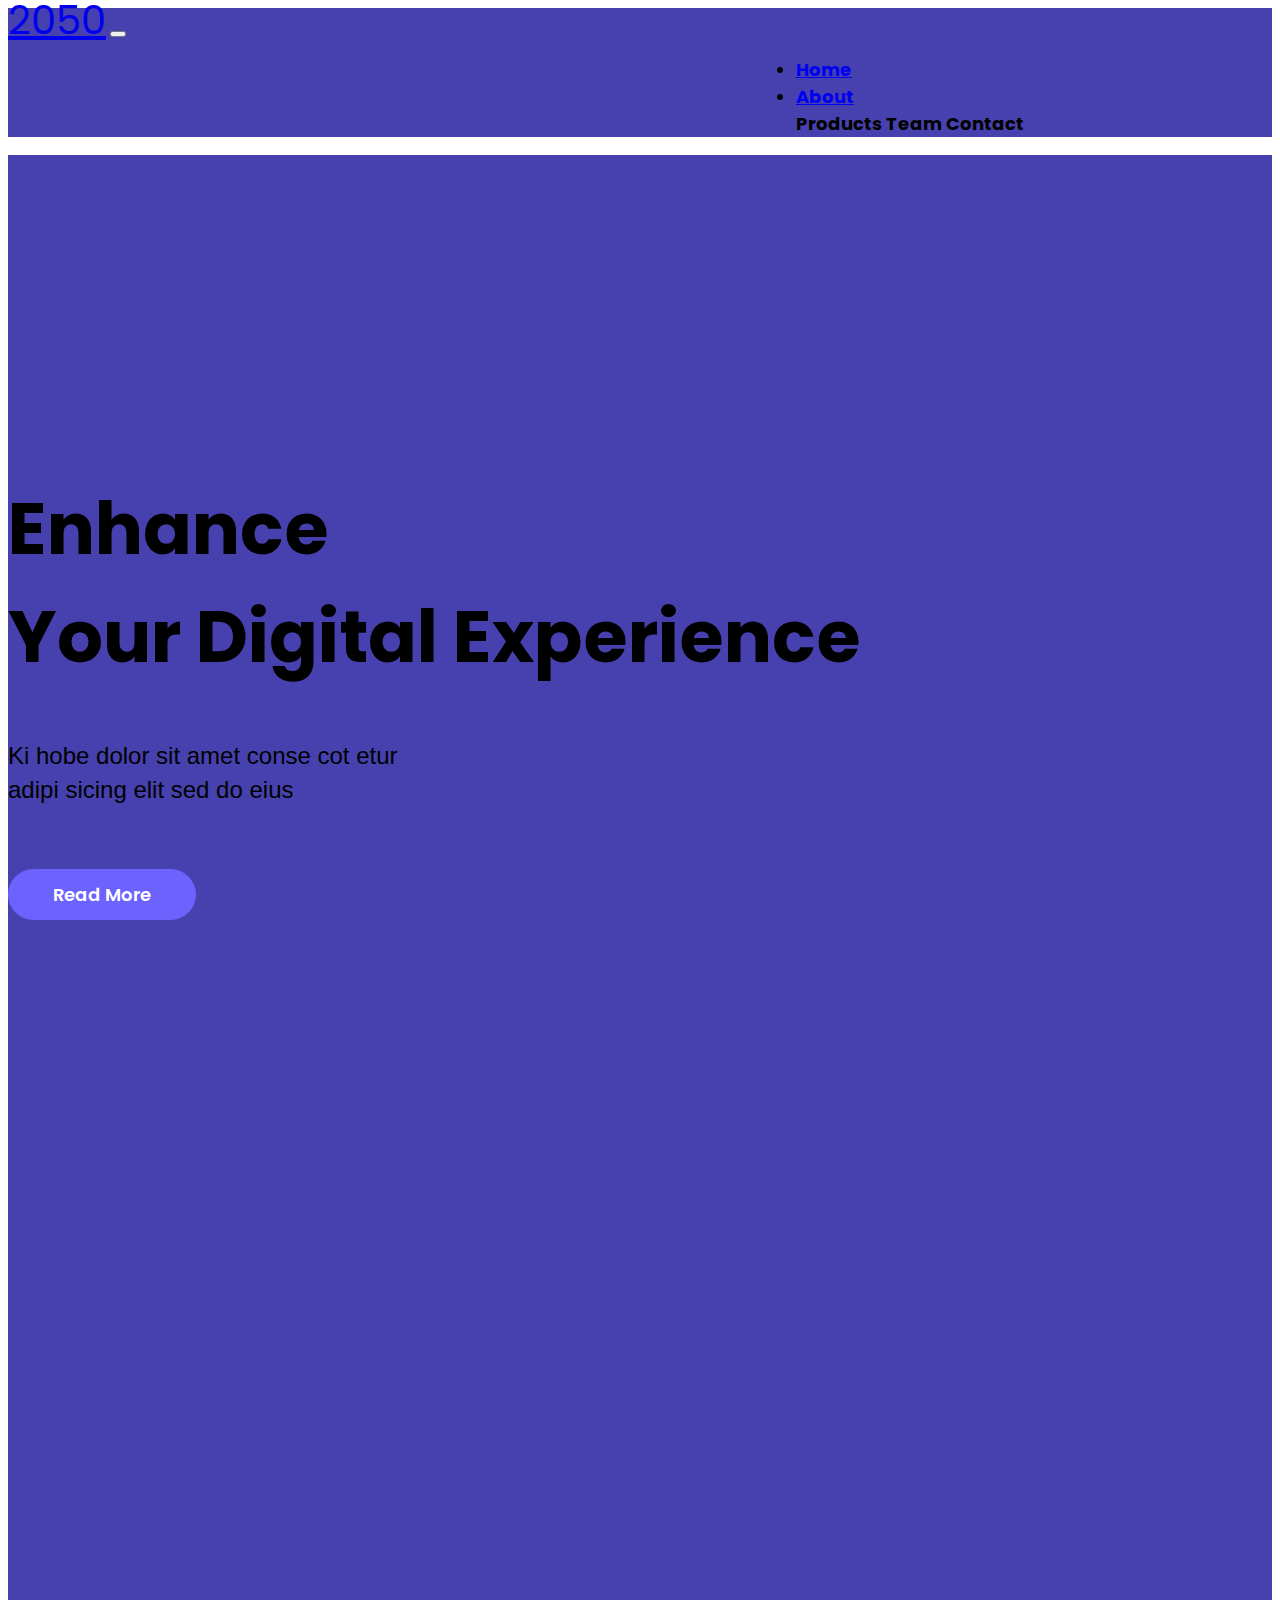
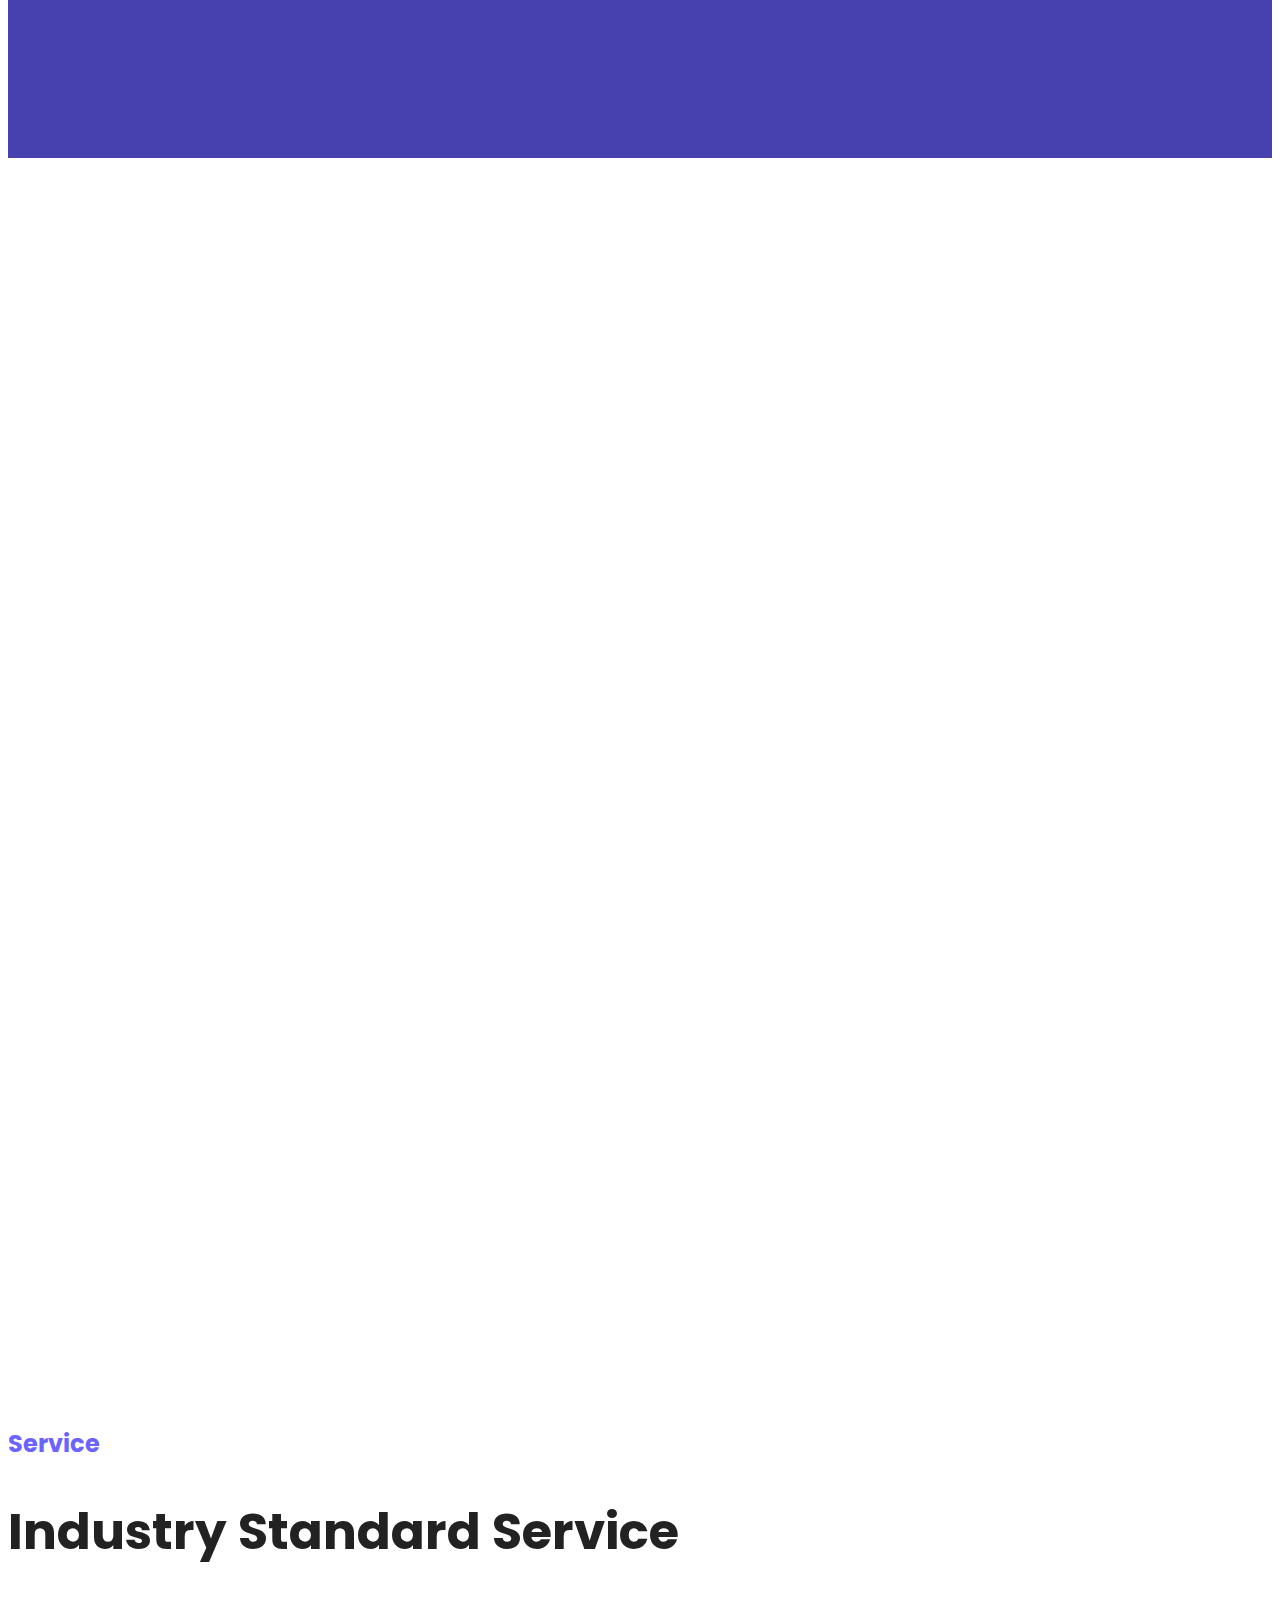
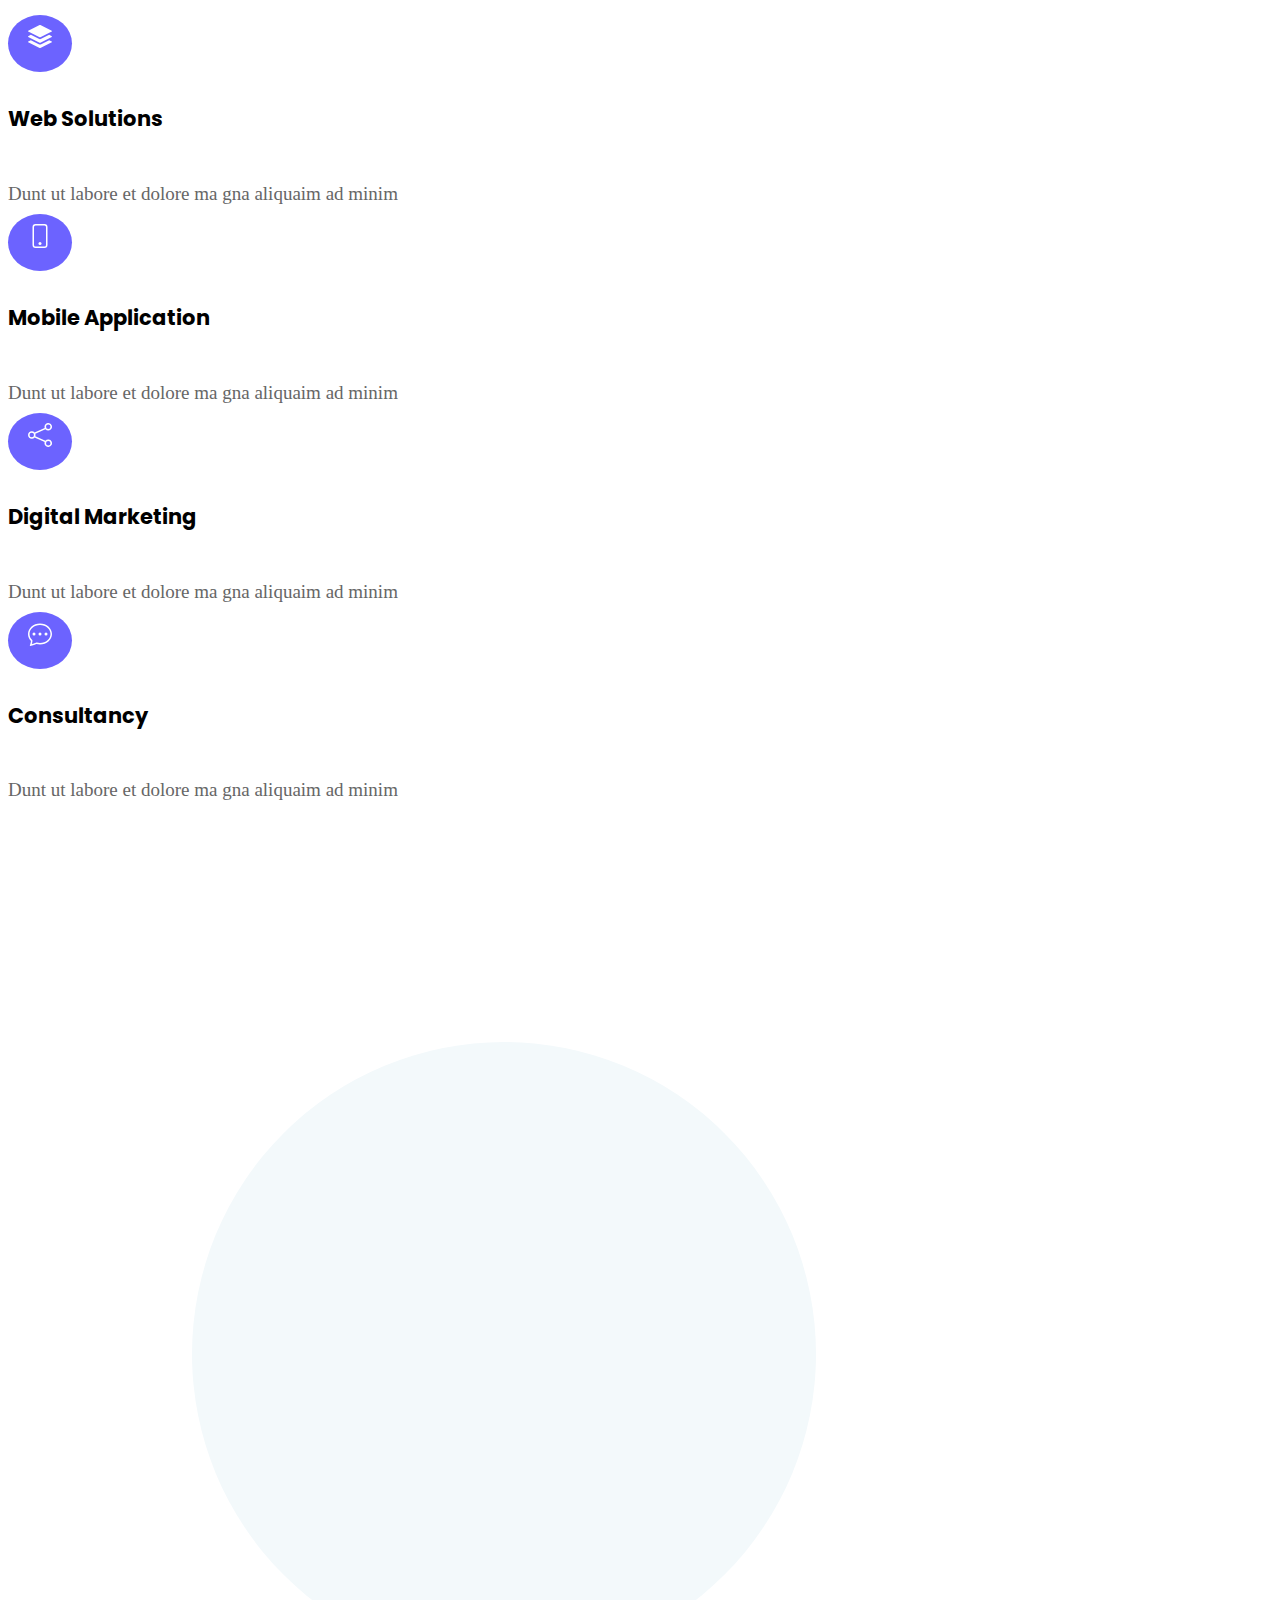
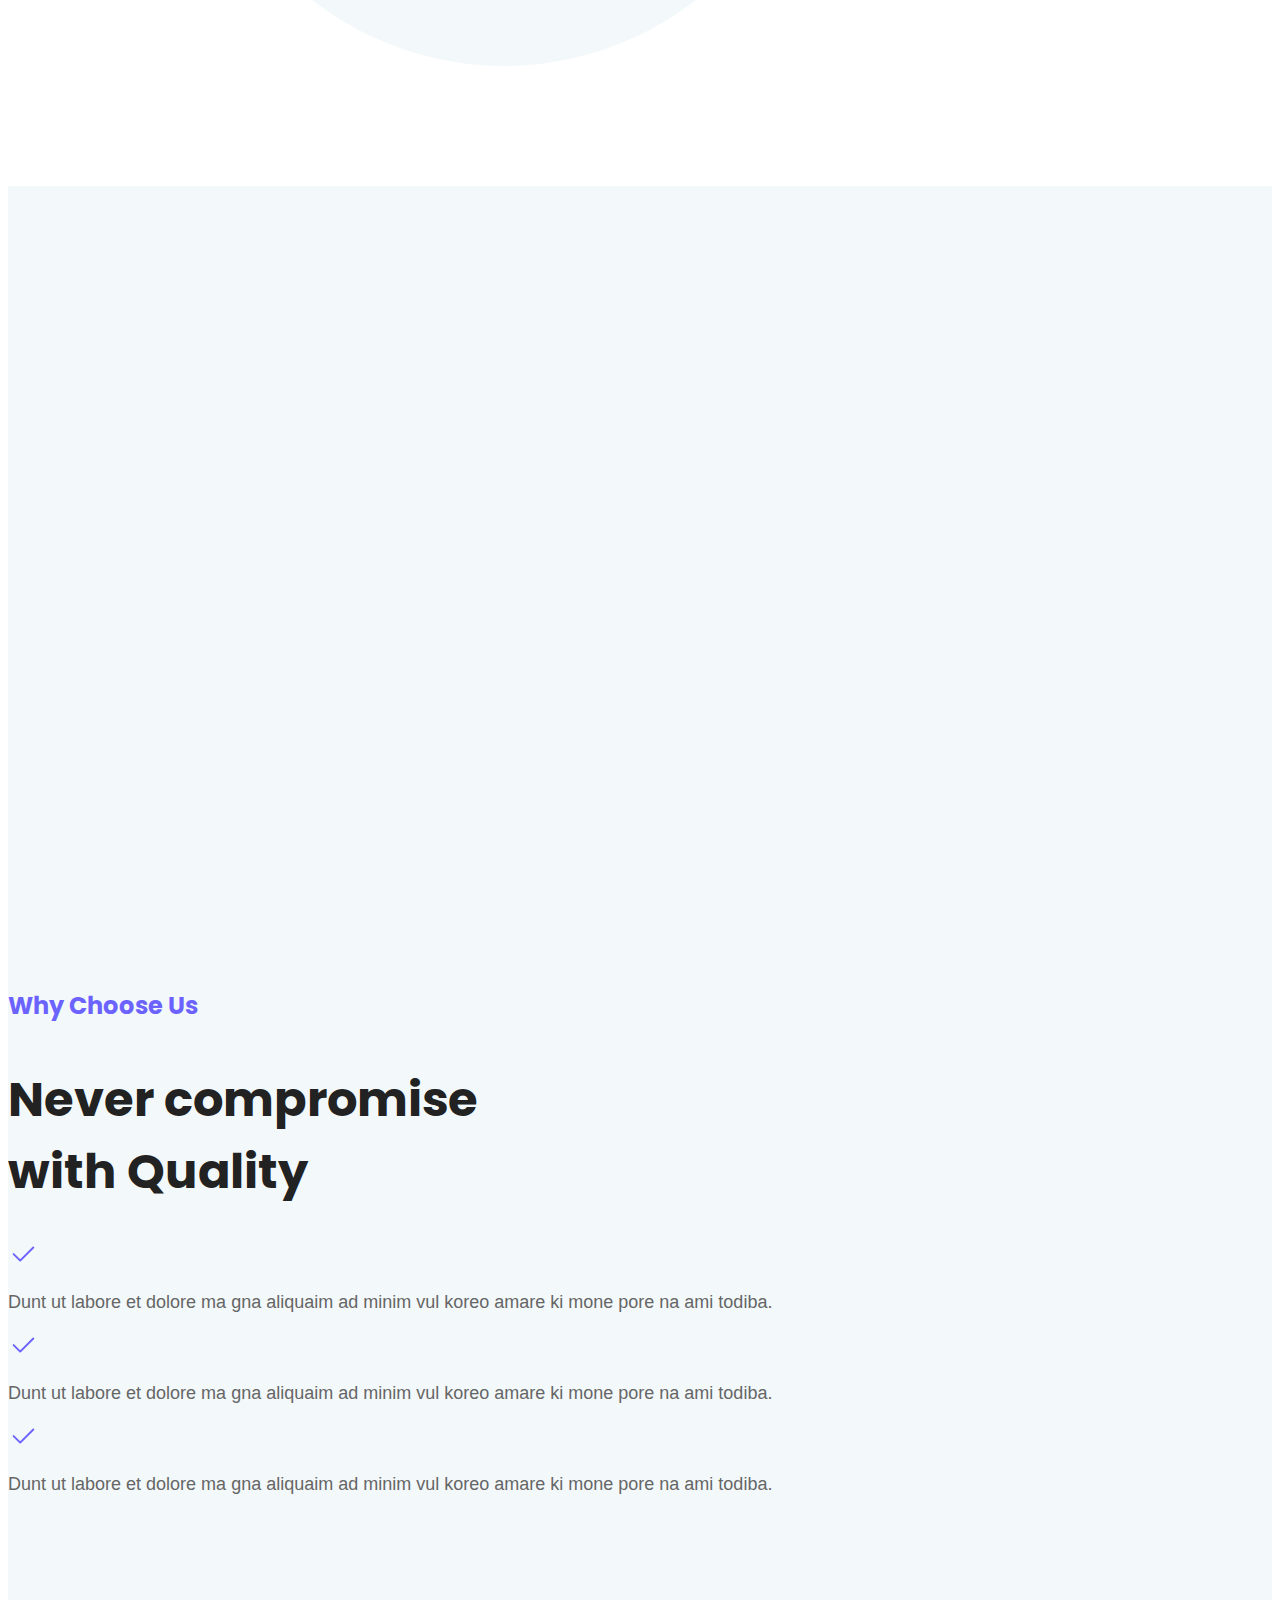
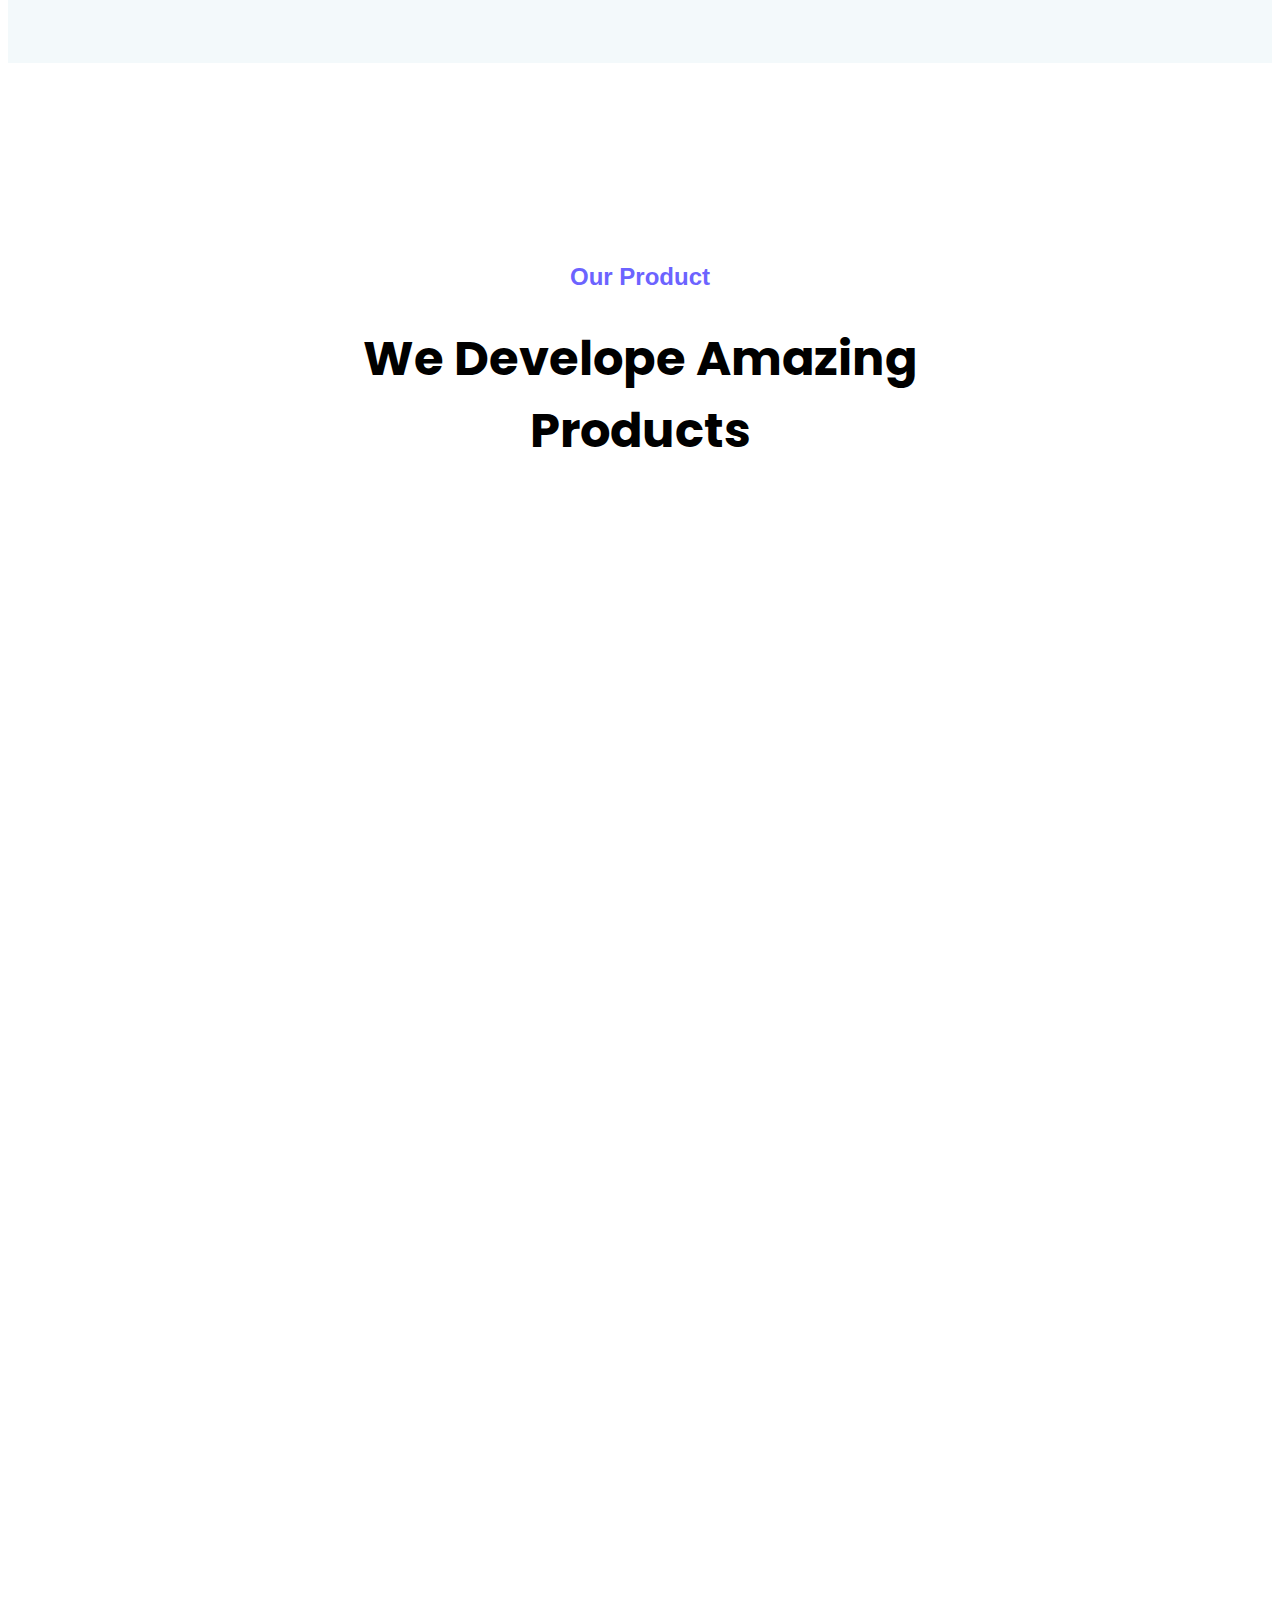
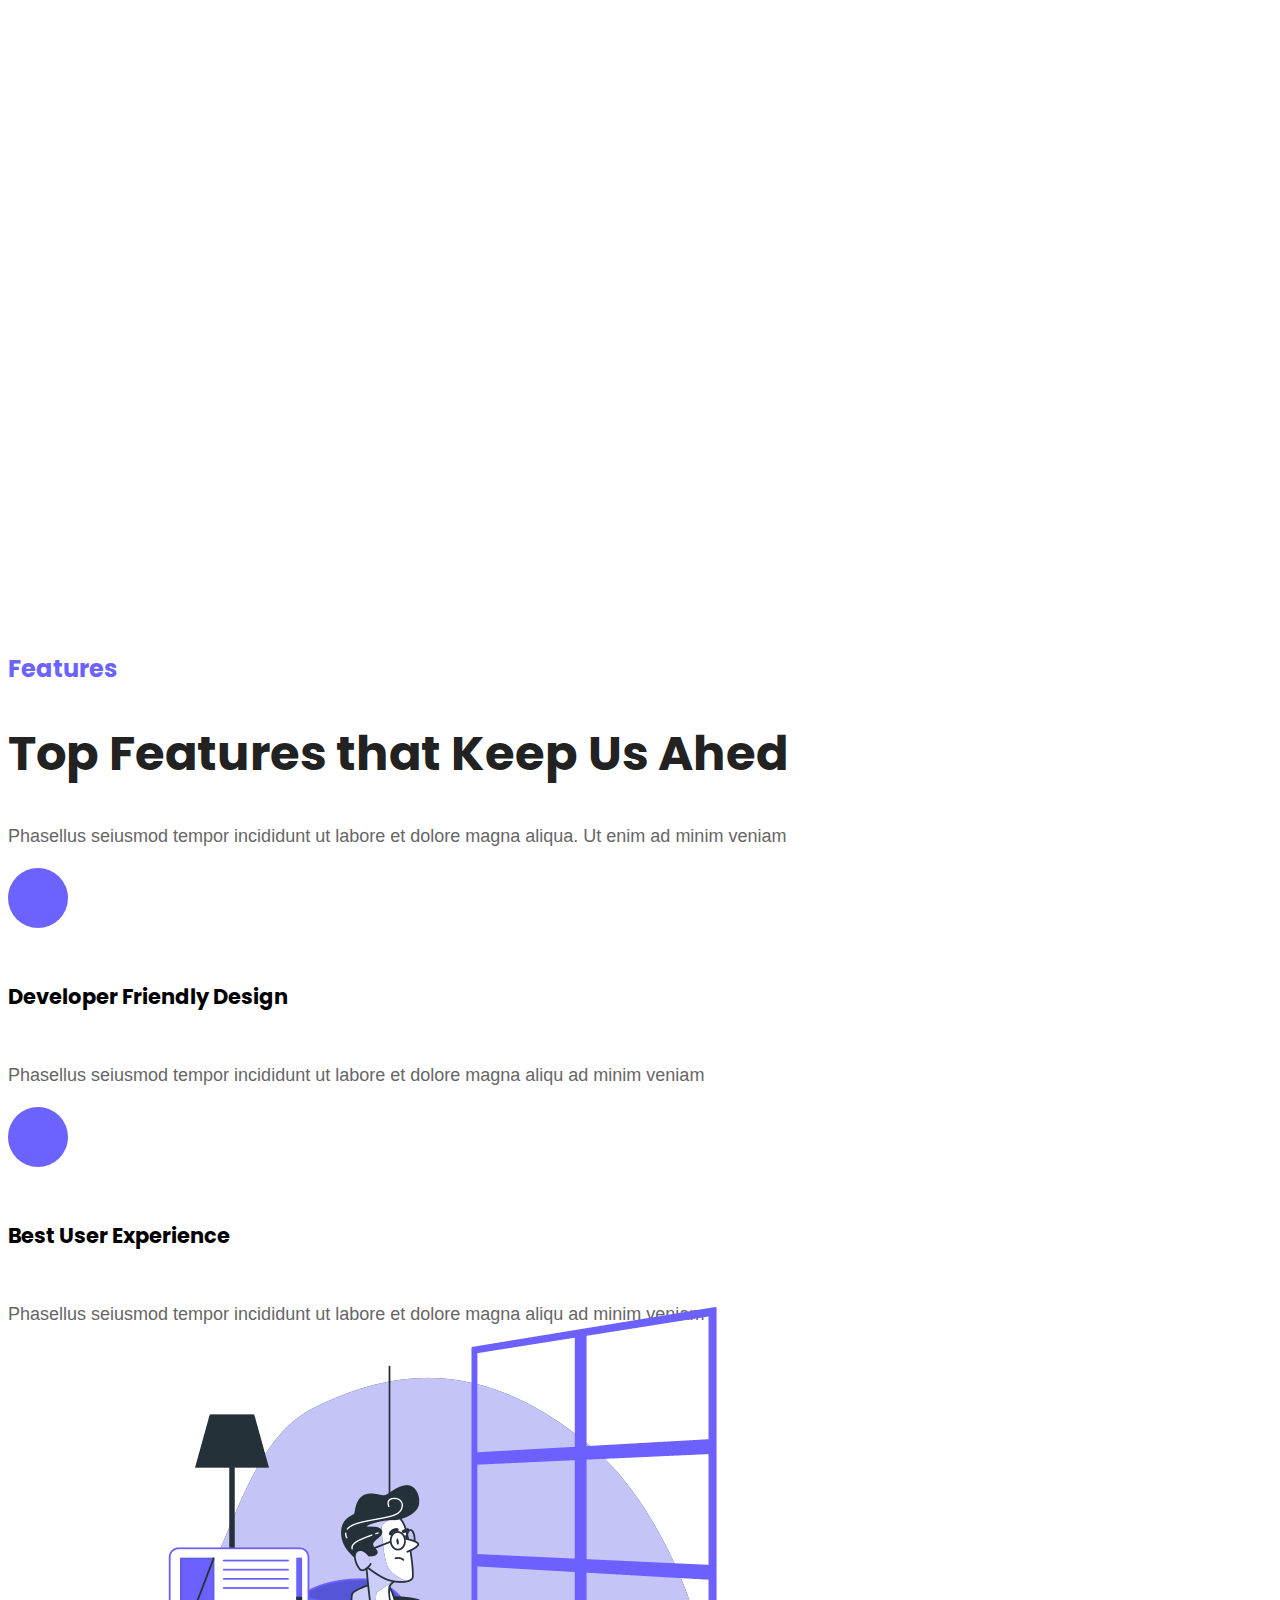
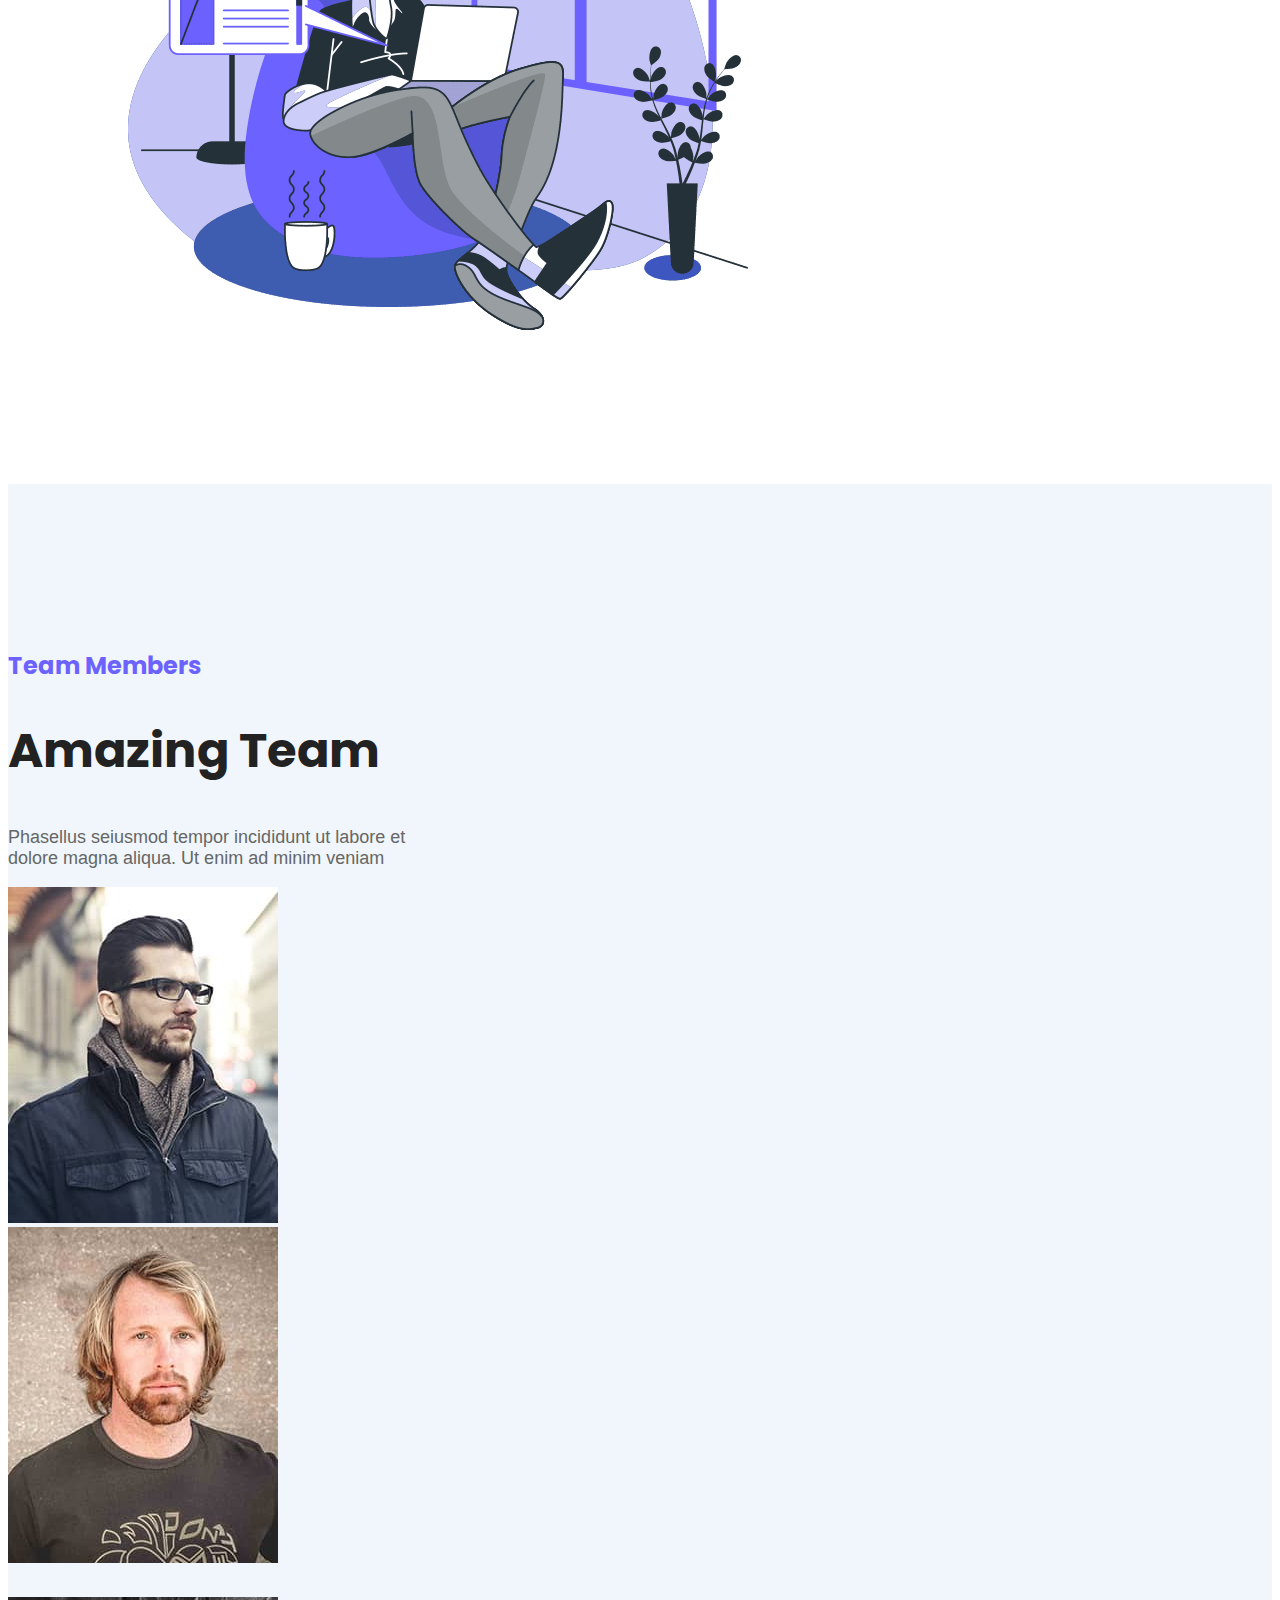
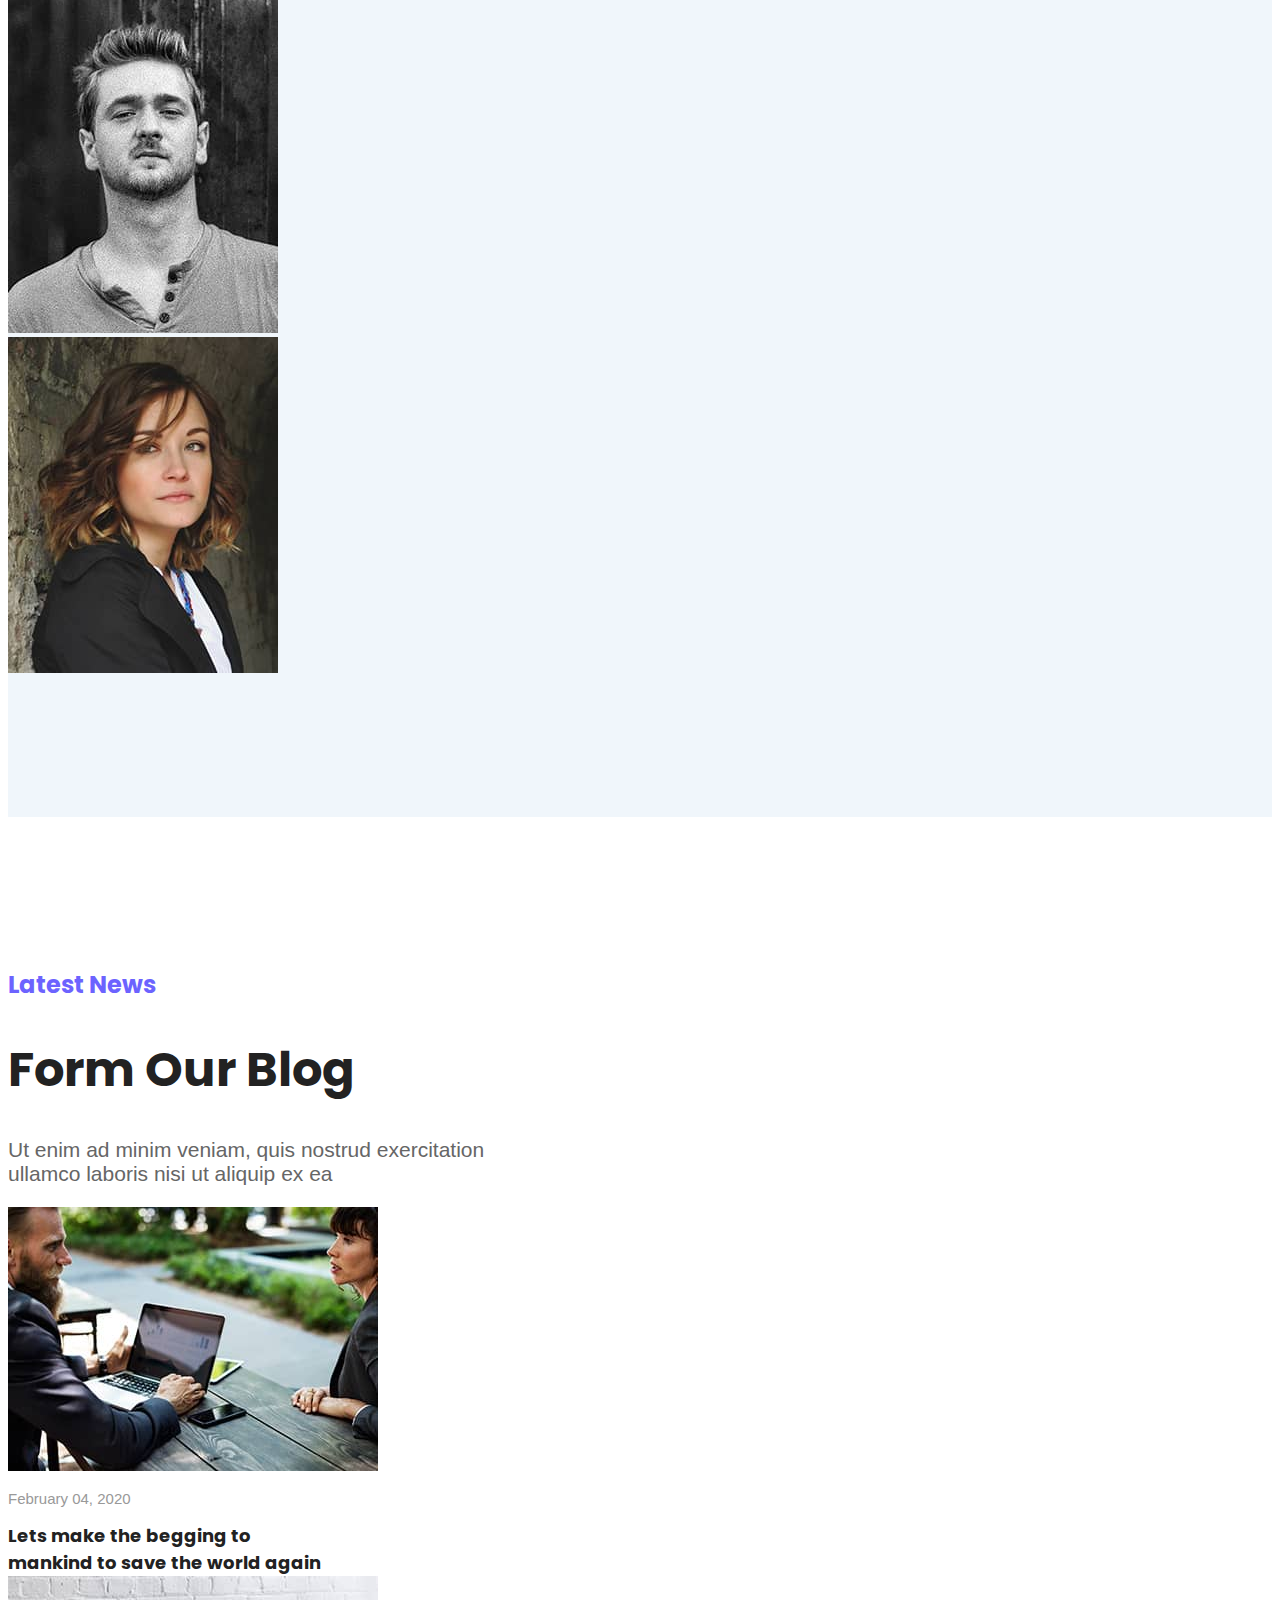
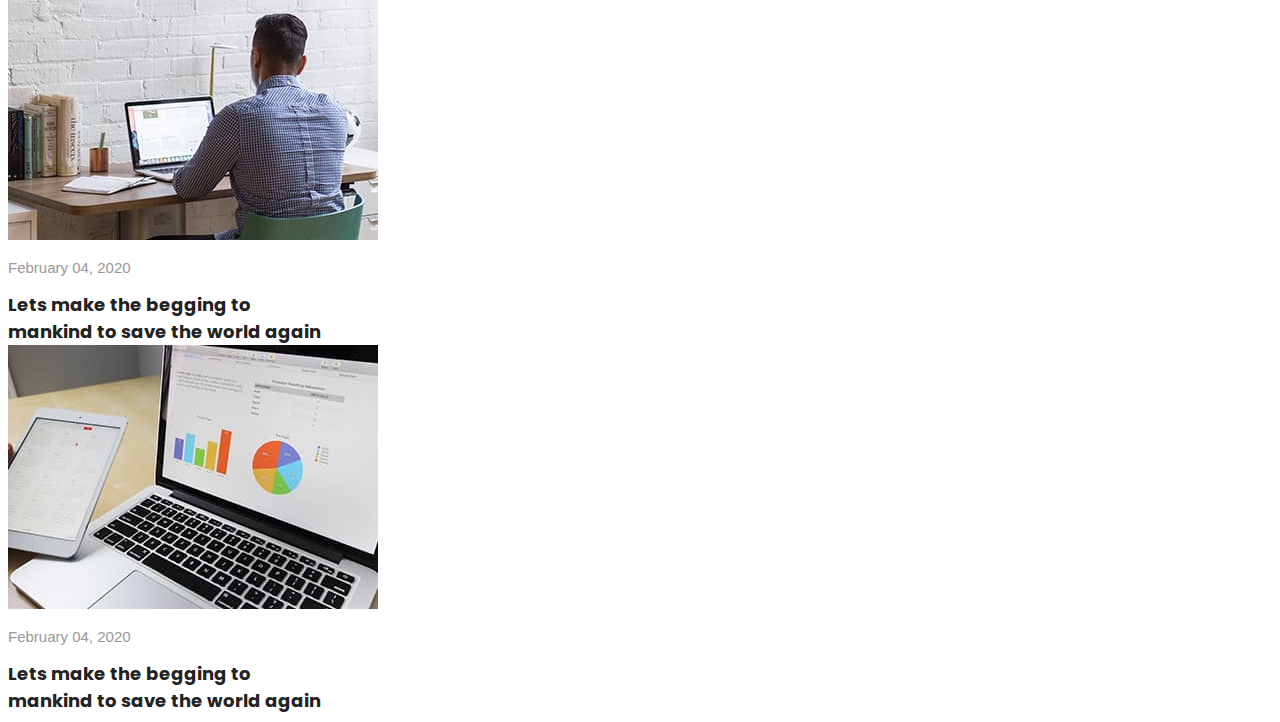
<file: index.html>
<!doctype html>
<html lang="en">

<head>
    <meta charset="utf-8">
    <meta name="viewport" content="width=device-width, initial-scale=1">
    <title>Bootstrap demo</title>
    <link href="https://cdn.jsdelivr.net/npm/bootstrap@5.3.0-alpha1/dist/css/bootstrap.min.css" rel="stylesheet"
        integrity="sha384-GLhlTQ8iRABdZLl6O3oVMWSktQOp6b7In1Zl3/Jr59b6EGGoI1aFkw7cmDA6j6gD" crossorigin="anonymous">
    <link rel="stylesheet" href="https://cdnjs.cloudflare.com/ajax/libs/font-awesome/6.3.0/css/all.min.css"
        integrity="sha512-SzlrxWUlpfuzQ+pcUCosxcglQRNAq/DZjVsC0lE40xsADsfeQoEypE+enwcOiGjk/bSuGGKHEyjSoQ1zVisanQ=="
        crossorigin="anonymous" referrerpolicy="no-referrer" />
    <link rel="stylesheet" href="css/style.css">
    <link rel="stylesheet" href="css/animate.css">
    <link href="https://unpkg.com/aos@2.3.1/dist/aos.css" rel="stylesheet">
</head>

<body class="">
    <!--start navbar-->
    <div class="my-nav fixed-top">
        <div class="container">
            <nav class="navbar navbar-expand-lg nav-bg py-2">
                <div class="container-fluid">
                    <a class="navbar-brand nav-name text-light" href="#">2050</a>
                    <button class="navbar-toggler" type="button" data-bs-toggle="collapse"
                        data-bs-target="#navbarScroll" aria-controls="navbarScroll" aria-expanded="false"
                        aria-label="Toggle navigation">
                        <span class="navbar-toggler-icon"></span>
                    </button>
                    <div class="collapse navbar-collapse" id="navbarScroll">
                        <ul class="navbar-nav me-auto my-2 my-lg-0 navbar-nav-scroll nav-options"
                            style="--bs-scroll-height: 100px;">
                            <li class="nav-item">
                                <a class="nav-link active text-light" aria-current="page" href="#">Home</a>
                            </li>
                            <li class="nav-item">
                                <a class="nav-link text-light" href="#">About</a>
                            </li>
                            <a class="nav-link disabled text-light">Products</a>
                            <a class="nav-link disabled text-light">Team</a>
                            <a class="nav-link disabled text-light">Contact</a>
                        </ul>
                    </div>
                </div>
            </nav>
        </div>
    </div>
    <!--end navbar-->


    <!--start home section-->
    <div class="home-head">
        <div class="container">
            <div class="row ">
                <div class="col-lg-1"></div>
                <div class="col-lg-5">
                    <h1 class="Enhance text-light wow slideInLeft" data-wow-delay="s" data-wow-duration="1s">
                        Enhance<br>Your Digital Experience</h1>
                    <p class="text-light p1 mt-5 wow slideInLeft" data-wow-delay="s" data-wow-duration="1.5s">Ki hobe
                        dolor sit amet conse cot etur<br>adipi sicing elit sed do eius
                    </p>
                    <div class="button-1 wow slideInLeft" data-wow-delay="s" data-wow-duration="2s">
                        <a href="" class="read-more">Read More</a>
                    </div>
                </div>
                <div class="col-lg-1"></div>
                <div class="col-lg-5">
                    <img src="css/imgs/slider4-img.jpg" class="img-1 wow slideInRight" data-wow-delay=""
                        data-wow-duration="1s" alt="">
                </div>
            </div>
        </div>
    </div>
    <!--end home section-->


    <!--start 2nd section-->
    <div class="container container2">
        <div class="row">
            <div class="col-lg-5 ">
                <div>
                    <img src="css/imgs/about-img.png" class="about-img" data-aos="fade-right" alt="">
                </div>
            </div>
            <div class="col-lg-7 2" data-aos="fade-left">
                <p class="about-us">About Us</p>
                <h1 class="title">We Innovate Digital Goods</h1>
                <div class="row mt-5">
                    <div class="col-lg-6">
                        <p class="left-p">Topre eohen derit in voluptate velit esse cillum Lorem ipsum dolor sit amet,
                            conse ctetur
                            adipisicing elit, sed do eiusmod te mpor incididunt ut labore et dolore ma gna aliqua. Ut
                            enim
                            ad minim veniam quis nostrud exercitation ullamco</p>

                    </div>
                    <div class="col-lg-6">
                        <p class="left-p">Topre eohen derit in voluptate velit esse cillum Lorem ipsum dolor sit amet,
                            conse ctetur adipisicing elit, sed do eiusmod te mpor incididunt ut labore et dolone.</p>
                    </div>
                    <a href="" class="More-About-us">More About us</a>
                </div>
            </div>
        </div>
    </div>
    <!--end 2nd section-->


    <!--start 3rd section-->
    <div class="container">
        <div class="row">
            <div class="col-lg-1"></div>
            <div class="col-lg-5 ">
                <div class="thrd-section-p">
                    <p class="service">Service</p>
                    <h1 class="Standard ">Industry Standard Service</h1>
                </div>
                <div class="row mt-5">
                    <div class="col-lg-6  mt-4 svg-anim">
                        <span class="svgs2">
                            <svg xmlns="http://www.w3.org/2000/svg" width="24" height="24" class="svgs"
                                fill="currentColor" class="bi bi-stack" viewBox="0 0 16 16">
                                <path
                                    d="m14.12 10.163 1.715.858c.22.11.22.424 0 .534L8.267 15.34a.598.598 0 0 1-.534 0L.165 11.555a.299.299 0 0 1 0-.534l1.716-.858 5.317 2.659c.505.252 1.1.252 1.604 0l5.317-2.66zM7.733.063a.598.598 0 0 1 .534 0l7.568 3.784a.3.3 0 0 1 0 .535L8.267 8.165a.598.598 0 0 1-.534 0L.165 4.382a.299.299 0 0 1 0-.535L7.733.063z" />
                                <path
                                    d="m14.12 6.576 1.715.858c.22.11.22.424 0 .534l-7.568 3.784a.598.598 0 0 1-.534 0L.165 7.968a.299.299 0 0 1 0-.534l1.716-.858 5.317 2.659c.505.252 1.1.252 1.604 0l5.317-2.659z" />
                            </svg>
                        </span>
                        <h6 class="Web-Solutions">Web Solutions</h6>
                        <p class="left-p mt-2">Dunt ut labore et dolore ma gna aliquaim ad minim</p>
                    </div>
                    <div class="col-lg-6 mt-4 svg-anim">
                        <span class="svgs2">
                            <svg xmlns="http://www.w3.org/2000/svg" width="24" height="24" fill="currentColor"
                                class="bi bi-phone svgs" viewBox="0 0 16 16">
                                <path
                                    d="M11 1a1 1 0 0 1 1 1v12a1 1 0 0 1-1 1H5a1 1 0 0 1-1-1V2a1 1 0 0 1 1-1h6zM5 0a2 2 0 0 0-2 2v12a2 2 0 0 0 2 2h6a2 2 0 0 0 2-2V2a2 2 0 0 0-2-2H5z" />
                                <path d="M8 14a1 1 0 1 0 0-2 1 1 0 0 0 0 2z" />
                            </svg>
                        </span>
                        <h6 class="Web-Solutions">Mobile Application</h6>
                        <p class="left-p mt-2">Dunt ut labore et dolore ma gna aliquaim ad minim</p>
                    </div>
                </div>
                <div class="row mt-5">
                    <div class="col-lg-6 svg-anim">
                        <span class="svgs2">
                            <svg xmlns="http://www.w3.org/2000/svg" class="svgs" width="24" height="24"
                                fill="currentColor" class="bi bi-share" viewBox="0 0 16 16">
                                <path
                                    d="M13.5 1a1.5 1.5 0 1 0 0 3 1.5 1.5 0 0 0 0-3zM11 2.5a2.5 2.5 0 1 1 .603 1.628l-6.718 3.12a2.499 2.499 0 0 1 0 1.504l6.718 3.12a2.5 2.5 0 1 1-.488.876l-6.718-3.12a2.5 2.5 0 1 1 0-3.256l6.718-3.12A2.5 2.5 0 0 1 11 2.5zm-8.5 4a1.5 1.5 0 1 0 0 3 1.5 1.5 0 0 0 0-3zm11 5.5a1.5 1.5 0 1 0 0 3 1.5 1.5 0 0 0 0-3z" />
                            </svg>
                        </span>
                        <h6 class="Web-Solutions">Digital Marketing</h6>
                        <p class="left-p mt-2">Dunt ut labore et dolore ma gna aliquaim ad minim</p>
                    </div>
                    <div class="col-lg-6 svg-anim">
                        <span class="svgs2">
                            <svg xmlns="http://www.w3.org/2000/svg" class="svgs" width="24" height="24"
                                fill="currentColor" class="bi bi-chat-dots" viewBox="0 0 16 16">
                                <path
                                    d="M5 8a1 1 0 1 1-2 0 1 1 0 0 1 2 0zm4 0a1 1 0 1 1-2 0 1 1 0 0 1 2 0zm3 1a1 1 0 1 0 0-2 1 1 0 0 0 0 2z" />
                                <path
                                    d="m2.165 15.803.02-.004c1.83-.363 2.948-.842 3.468-1.105A9.06 9.06 0 0 0 8 15c4.418 0 8-3.134 8-7s-3.582-7-8-7-8 3.134-8 7c0 1.76.743 3.37 1.97 4.6a10.437 10.437 0 0 1-.524 2.318l-.003.011a10.722 10.722 0 0 1-.244.637c-.079.186.074.394.273.362a21.673 21.673 0 0 0 .693-.125zm.8-3.108a1 1 0 0 0-.287-.801C1.618 10.83 1 9.468 1 8c0-3.192 3.004-6 7-6s7 2.808 7 6c0 3.193-3.004 6-7 6a8.06 8.06 0 0 1-2.088-.272 1 1 0 0 0-.711.074c-.387.196-1.24.57-2.634.893a10.97 10.97 0 0 0 .398-2z" />
                            </svg>
                        </span>
                        <h6 class="Web-Solutions">Consultancy</h6>
                        <p class="left-p mt-2">Dunt ut labore et dolore ma gna aliquaim ad minim</p>
                    </div>
                </div>
            </div>
            <div class="col-lg-6">
                <div class="img-bg">
                    <img src="css/imgs/service-img.png" class="img-3" data-aos="zoom-in" alt="">
                </div>
            </div>
        </div>
    </div>
    <!--end 3rd section-->


    <!--start 4th section-->
    <div class="container4">
        <div class="container ">
            <div class="row">
                <div class="col-lg-6">
                    <img src="css/imgs/feature-img.png" class="feature-img" data-aos="fade-right" data-aos-offset="300"
                        data-aos-easing="ease-in-sine alt=">
                </div>
                <div class="col-lg-6 sec-3">
                    <h5 class="choose">Why Choose Us</h5>
                    <h1 class="Quality">Never compromise<br>with Quality</h1>
                    <div class="row mt-5">
                        <div class="col-lg-1">
                            <span>
                                <svg xmlns="http://www.w3.org/2000/svg" width="30" height="30" fill="#6C63FF"
                                    class="bi bi-check2 mt-2" viewBox="0 0 16 16">
                                    <path
                                        d="M13.854 3.646a.5.5 0 0 1 0 .708l-7 7a.5.5 0 0 1-.708 0l-3.5-3.5a.5.5 0 1 1 .708-.708L6.5 10.293l6.646-6.647a.5.5 0 0 1 .708 0z" />
                                </svg>
                            </span>
                        </div>
                        <div class="col-lg-11">
                            <p class="mt-2 text-p">Dunt ut labore et dolore ma gna aliquaim ad minim vul koreo amare ki
                                mone pore na ami todiba.</p>
                        </div>
                    </div>
                    <div class="row">
                        <div class="col-lg-1">
                            <span>
                                <svg xmlns="http://www.w3.org/2000/svg" width="30" height="30" fill="#6C63FF"
                                    class="bi bi-check2 mt-2" viewBox="0 0 16 16">
                                    <path
                                        d="M13.854 3.646a.5.5 0 0 1 0 .708l-7 7a.5.5 0 0 1-.708 0l-3.5-3.5a.5.5 0 1 1 .708-.708L6.5 10.293l6.646-6.647a.5.5 0 0 1 .708 0z" />
                                </svg>
                            </span>
                        </div>
                        <div class="col-lg-11">
                            <p class="mt-2 text-p">Dunt ut labore et dolore ma gna aliquaim ad minim vul koreo amare ki
                                mone pore na ami todiba.</p>
                        </div>
                    </div>
                    <div class="row">
                        <div class="col-lg-1">
                            <svg xmlns="http://www.w3.org/2000/svg" width="30" height="30" fill="#6C63FF"
                                class="bi bi-check2 mt-2" viewBox="0 0 16 16">
                                <path
                                    d="M13.854 3.646a.5.5 0 0 1 0 .708l-7 7a.5.5 0 0 1-.708 0l-3.5-3.5a.5.5 0 1 1 .708-.708L6.5 10.293l6.646-6.647a.5.5 0 0 1 .708 0z" />
                            </svg>
                            </span>
                        </div>
                        <div class="col-lg-11">
                            <p class="mt-2 text-p">Dunt ut labore et dolore ma gna aliquaim ad minim vul koreo amare ki
                                mone pore na ami todiba.</p>
                        </div>
                    </div>
                </div>
            </div>
        </div>
    </div>
    <!--end 4th section-->


    <!--start 5th section-->
    <div class="container container5">
        <p class="title-5">Our Product</p>
        <h1 class="subtitle-5">We Develope Amazing<br>Products</h1>
        <div class="row row-5">
            <div class="col-lg-4" data-aos="flip-left">
                <div class="cards shadow p-5 text-center">
                    <h3 class="cards-title mt-3 mb-5">Custom CMS</h3 class="cards-title">

                    <img src="css/imgs/product-icon1.png" alt="">

                    <p class="my-5 cards-p">Ovitae purus sodaDuis eu eros auctor augue ultricies bibend um. Phasellus
                        semattis</p>
                    <a href="" class="card-Details">View Details</a>
                </div>
            </div>
            <div class="col-lg-4" data-aos="flip-left">
                <div class="cards shadow p-5 text-center">
                    <h3 class="cards-title mt-3 mb-5">Blogging Tool</h3 class="cards-title">

                    <img src="css/imgs/product-icon2.png" alt="">

                    <p class="my-5 cards-p">Ovitae purus sodaDuis eu eros auctor augue ultricies bibend um. Phasellus
                        semattis</p>
                    <a href="" class="card-Details">View Details</a>
                </div>
            </div>
            <div class="col-lg-4" data-aos="flip-left">
                <div class="cards shadow p-5 text-center">
                    <h3 class="cards-title mt-3 mb-5">Photo Editor</h3 class="cards-title">

                    <img src="css/imgs/product-icon3.png" alt="">

                    <p class="my-5 cards-p">Ovitae purus sodaDuis eu eros auctor augue ultricies bibend um. Phasellus
                        semattis</p>
                    <a href="" class="card-Details">View Details</a>
                </div>
            </div>
        </div>
        <div class="row mt-5">
            <div class="col-lg-4" data-aos="flip-left">
                <div class="cards shadow p-5 text-center">
                    <h3 class="cards-title mt-3 mb-5">Accounting App</h3 class="cards-title">

                    <img src="css/imgs/product-icon4.png" alt="">

                    <p class="my-5 cards-p">Ovitae purus sodaDuis eu eros auctor augue ultricies bibend um. Phasellus
                        semattis</p>
                    <a href="" class="card-Details">View Details</a>
                </div>
            </div>
            <div class="col-lg-4" data-aos="flip-left">
                <div class="cards shadow p-5 text-center">
                    <h3 class="cards-title mt-3 mb-5">Keyword Tool</h3 class="cards-title">

                    <img src="css/imgs/product-icon5.png" alt="">

                    <p class="my-5 cards-p">Ovitae purus sodaDuis eu eros auctor augue ultricies bibend um. Phasellus
                        semattis</p>
                    <a href="" class="card-Details">View Details</a>
                </div>
            </div>
            <div class="col-lg-4" data-aos="flip-left">
                <div class="cards shadow p-5 text-center">
                    <h3 class="cards-title mt-3 mb-5">Social Media Tool</h3 class="cards-title">

                    <img src="css/imgs/product-icon6.png" alt="">

                    <p class="my-5 cards-p">Ovitae purus sodaDuis eu eros auctor augue ultricies bibend um. Phasellus
                        semattis</p>
                    <a href="" class="card-Details">View Details</a>
                </div>
            </div>
        </div>
    </div>
    <!--end 5th section-->


    <!--start 6th section-->
    <div class="container container6">
        <div class="row">
            <div class="col-lg-6">
                <p class="Features">Features</p>
                <h1 class="Top-Features">Top Features that Keep Us Ahed</h1>
                <p class="p-6 mt-5">Phasellus seiusmod tempor incididunt ut labore et dolore magna aliqua. Ut enim ad
                    minim veniam</p>
                <div class="row">
                    <div class="col-lg-2">
                        <span class="icon-6 mt-2">
                            <i class="fa-solid fa-lightbulb"></i>
                        </span>
                    </div>
                    <div class="col-lg-8">
                        <h6 class="title-6">Developer Friendly Design</h6>
                        <p class="p-6 mt-3">Phasellus seiusmod tempor incididunt ut labore et dolore magna aliqu ad
                            minim veniam</p>
                    </div>
                </div>
                <div class="row">
                    <div class="col-lg-2">
                        <span class="icon-6 mt-2">
                            <i class="fa-solid fa-bezier-curve"></i>
                        </span>
                    </div>
                    <div class="col-lg-8">
                        <h6 class="title-6">Best User Experience</h6>
                        <p class="p-6 mt-3">Phasellus seiusmod tempor incididunt ut labore et dolore magna aliqu ad
                            minim veniam</p>
                    </div>
                </div>
            </div>
            <div class="col-lg-6">
                <img src="css/imgs/feature2-img.png" class="img-feature2" alt="">
            </div>
        </div>
    </div>
    <!--end 6th section-->


    <!--start 7th section-->
    <div class="row-7">
        <div class="container">
            <div class="row">
                <div class="col-lg-6">
                    <div>
                        <p class="p-7">Team Members</p>
                        <h1 class="h1-7">Amazing Team</h1>
                        <p class="p-7-1">Phasellus seiusmod tempor incididunt ut labore et<br> dolore magna aliqua. Ut
                            enim
                            ad minim veniam</p>
                    </div>
                </div>
                <div class="col-lg-3">
                    <div>
                        <img src="css/imgs/team-img1.jpg" alt="">
                    </div>
                </div>
                <div class="col-lg-3">
                    <div>
                        <img src="css/imgs/team-img2.jpg" alt="">
                    </div>
                </div>
            </div>
            <div class="row row-7-2">
                <div class="col-lg-3"></div>
                <div class="col-lg-3">
                    <div>
                        <img src="css/imgs/team-img3.jpg" alt="">
                    </div>
                </div>
                <div class="col-lg-3">
                    <div>
                        <img src="css/imgs/team-img4.jpg" alt="">
                    </div>
                </div>
                <div class="col-lg-3"></div>
            </div>
        </div>
    </div>
    <!--end 7th section-->


    <!--start 8th section-->
    <div class="container pb-5">
        <p class="p-8 text-center">Latest News</p>
        <h1 class="h1-8 text-center">Form Our Blog</h1>
        <p class="p-8-2 text-center">Ut enim ad minim veniam, quis nostrud exercitation<br>ullamco laboris nisi ut
            aliquip ex ea</p>
        <div class="row mt-5">
            <div class="col-lg-4">
                <div class="shadow bg-white post">
                    <div class="overflow-hidden">
                        <img class="w-100 post-img" src="css/imgs/blog-img1.jpg" alt="">
                    </div>
                    <div class="pt-4 pb-4 px-4">
                        <p class="p-8-3 ">February 04, 2020</p>
                        <a href="" class="link-8">Lets make the begging to<br>mankind to save the world again</a>
                    </div>
                </div>
            </div>
            <div class="col-lg-4">
                <div class="shadow bg-white post">
                    <div class="overflow-hidden">
                        <img class="w-100 post-img" src="css/imgs/blog-img2.jpg" alt="sss">
                    </div>
                    <div class="pt-4 pb-4 px-4">
                        <p class="p-8-3 ">February 04, 2020</p>
                        <a href="" class="link-8">Lets make the begging to<br>mankind to save the world again</a>
                    </div>
                </div>
            </div>
            <div class="col-lg-4">
                <div class="shadow bg-white post">
                    <div class="overflow-hidden">
                        <img class="w-100 post-img" src="css/imgs/blog-img3.jpg" alt="">
                    </div>
                    <div class="pt-4 pb-4 px-4">
                        <p class="p-8-3 ">February 04, 2020</p>
                        <a href="" class="link-8">Lets make the begging to<br>mankind to save the world again</a>
                    </div>
                </div>
            </div>
        </div>
    </div>
    <!--end 8th section-->
    <script src="https://cdn.jsdelivr.net/npm/bootstrap@5.3.0-alpha1/dist/js/bootstrap.bundle.min.js"
        integrity="sha384-w76AqPfDkMBDXo30jS1Sgez6pr3x5MlQ1ZAGC+nuZB+EYdgRZgiwxhTBTkF7CXvN" crossorigin="anonymous">
    </script>
    <script src="js/wow.min.js"></script>
    <script>
        new WOW().init();
    </script>
    <script src="https://unpkg.com/aos@2.3.1/dist/aos.js"></script>
    <script>
        AOS.init();
    </script>
</body>

</html>
</file>
<file: css/style.css>
@import url('https://fonts.googleapis.com/css2?family=Montserrat:wght@700&family=Poppins:wght@700&family=Roboto:wght@400;500;700;900&display=swap');

.nav-bg {
    background-color: #4741AF;
}

.nav-options {
    margin-left: 748px;
    font-family: 'Poppins', sans-serif;
    font-size: 18px;
    font-weight: 700;
}

.nav-name {
    font-family: 'Poppins', sans-serif;
    font-size: 40px;
    font-weight: 400;
    line-height: 24px;
}

.my-nav {
    background-color: #4741AF;
}

.home-head {
    background-color: #4741AF;
    padding: 200px 0px;

}

.img-1 {
    margin-top: 71px;
    border-radius: 2%;
}

.Enhance {
    margin-top: 120px;
    font-family: 'Poppins', sans-serif;
    font-size: 72px;
    font-weight: 700;
}

.p1 {
    font-family: sans-serif;
    font-size: 24px;
    font-weight: 400;
    line-height: 33.6px;
    vertical-align: baseline;
}

.read-more {
    font-family: 'Poppins', sans-serif;
    color: white;
    background-color: #6C63FF;
    border-radius: 35px;
    font-size: 18px;
    font-weight: 600;
    padding: 13px 45px;
    text-decoration: none;
}

.read-more:hover {
    box-shadow: 0px 5px 15px 3px rgba(100, 100, 100, 100.9);
    background-color: white;
    color: #4741AF;
}

.about-img {
    margin-left: -269px;
}

.container2 {
    background-color: white;
    margin-top: 150px;
}

.about-us {
    font-size: 24px;
    font-weight: 700;
    color: #8463FF;
    margin-top: 86px;
}

.title {
    font-family: 'Poppins', sans-serif;
    font-size: 48px;
    font-weight: 700;
    color: black;
}

.left-p {
    font-size: 19px;
    color: #666666;
}

.More-About-us {
    font-family: 'Poppins', sans-serif;
    font-size: 16px;
    font-weight: 700;
    color: black;
    text-decoration: none;
    margin-top: 40px;
}

.service {
    font-family: 'Poppins', sans-serif;
    font-size: 24px;
    font-weight: 700;
    color: #6C63FF;
}

.Standard {
    font-family: 'Poppins', sans-serif;
    font-size: 50px;
    font-weight: 700;
    color: #222222;
}

.thrd-section-p {
    margin-top: 175px;
    padding-bottom: 21px;
}

.svgs {
    color: white;
}

.svgs2 {
    padding: 20px 20px;
    border-radius: 50%;
    background-color: #6C63FF;
}

.Web-Solutions {
    margin-top: 50px;
    font-family: 'Poppins', sans-serif;
    font-size: 21px;
    font-weight: 700;
    color: black;
}

.img-bg {
    margin-left: 184px;
    margin-top: 241px;
    background-color: #F3F9FB;
    border-radius: 50%;
    height: 624px;
    width: 624px;
}

.img-3 {
    margin-top: -120px;
}


.container4 {
    background-color: #F3F9FB;
    margin-top: 120px;
    padding-bottom: 150px;
    padding-top: 100px;
}

.choose {
    font-family: 'Poppins', sans-serif;
    font-size: 24px;
    font-weight: 700;
    color: #6C63FF;
}

.Quality {
    font-family: 'Poppins', sans-serif;
    font-size: 48px;
    font-weight: 700;
    color: #222222;
}

.sec-3 {
    margin-top: 138px;
}

.feature-img {
    margin-left: -160px;
}

.subtitle-5 {
    text-align: center;
    font-family: 'Poppins', sans-serif;
    font-size: 48px;
    font-weight: 700;
}

.text-p {
    font-family: sans-serif;
    font-size: 18px;
    font-weight: 400;
    color: #666666;
}

.container5 {
    margin-top: 200px;
    padding-bottom: 50px;
}

.title-5 {
    text-align: center;
    color: #6C63FF;
    font-family: sans-serif;
    font-size: 24px;
    font-weight: 700;
}

.row-5 {
    margin-top: 150px;
}

.cards-title {
    font-family: 'Poppins', sans-serif;
    font-size: 24px;
    font-weight: 700;
    color: #222222;
    text-align: center;
}

.cards {

    border-bottom: 3px #6C63FF solid;
}

.cards-p {
    font-family: sans-serif;
    font-size: 18px;
    font-weight: 400;
    color: #666666;
}

.card-Details {
    font-family: sans-serif;
    font-size: 16px;
    font-weight: 700;
    color: #222222;
    text-decoration: none;
}

.container6 {
    padding: 150px 0px;
}

.Features {
    font-family: 'Poppins', sans-serif;
    font-size: 24px;
    font-weight: 700;
    color: #6C63FF;
}

.Top-Features {
    font-family: 'Poppins', sans-serif;
    font-size: 48px;
    font-weight: 700;
    color: #222222;
}

.p-6 {
    font-family: sans-serif;
    font-size: 18px;
    font-weight: 400;
    color: #666666;
    line-height: 28px;
}

.icon-6 {
    display: inline-block;
    width: 60px;
    height: 60px;
    border-radius: 50%;
    background-color: #6C63FF;
    line-height: 60px;
    text-align: center;
    margin-right: -10px;
}

.icon-6 i {
    color: white;
    font-size: 20px;
}

.title-6 {
    font-family: 'Poppins', sans-serif;
    font-size: 21px;
    font-weight: 700;
    color: black;
}

.img-feature2 {
    margin-left: 120px;
    margin-top: -39px;
}

.row-7 {
    padding: 140px 0px;
    background-color: #F0F6FB;
}

.p-7 {
    color: #6C63FF;
    font-family: 'Poppins', sans-serif;
    font-size: 24px;
    font-weight: 700;
}

.h1-7 {
    color: #222222;
    font-family: 'Poppins', sans-serif;
    font-size: 48px;
    font-weight: 700;
}

.p-7-1 {
    margin-top: 40px;
    font-family: sans-serif;
    color: #666666;
    font-size: 18px;
    font-weight: 400;
}

.row-7-2 {
    margin-top: 30px;
}

.row-8 {
    margin-top: 150px;
}

.p-8 {
    margin-top: 150px;
    color: #6C63FF;
    font-family: 'Poppins', sans-serif;
    font-size: 24px;
    font-weight: 700;
}

.h1-8 {
    color: #222222;
    font-family: 'Poppins', sans-serif;
    font-size: 48px;
    font-weight: 700;
}

.p-8-2 {
    font-family: sans-serif;
    color: #666666;
    font-size: 21px;
    font-weight: 400;
}

.p-8-3 {
    font-family: sans-serif;
    color: #999999;
    font-size: 15px;
    font-weight: 400;
}

.link-8 {
    font-family: 'Poppins', sans-serif;
    color: #222222;
    font-size: 18px;
    font-weight: 700;
    text-decoration: none;
}

.button-1 {
    margin-top: 75px;
}

.post:hover .post-img {
    transform: scale(1.1);
}

.post-img {
    transition: all .2s;
}

.cards:hover {
    margin-top: -20px;
}

.cards {
    transition: all 0.5s;
}

.svg-anim:hover .svgs2 {
    margin-left: 50px;
}

.svgs2 {
    transition: all .3s;
}
</file>
